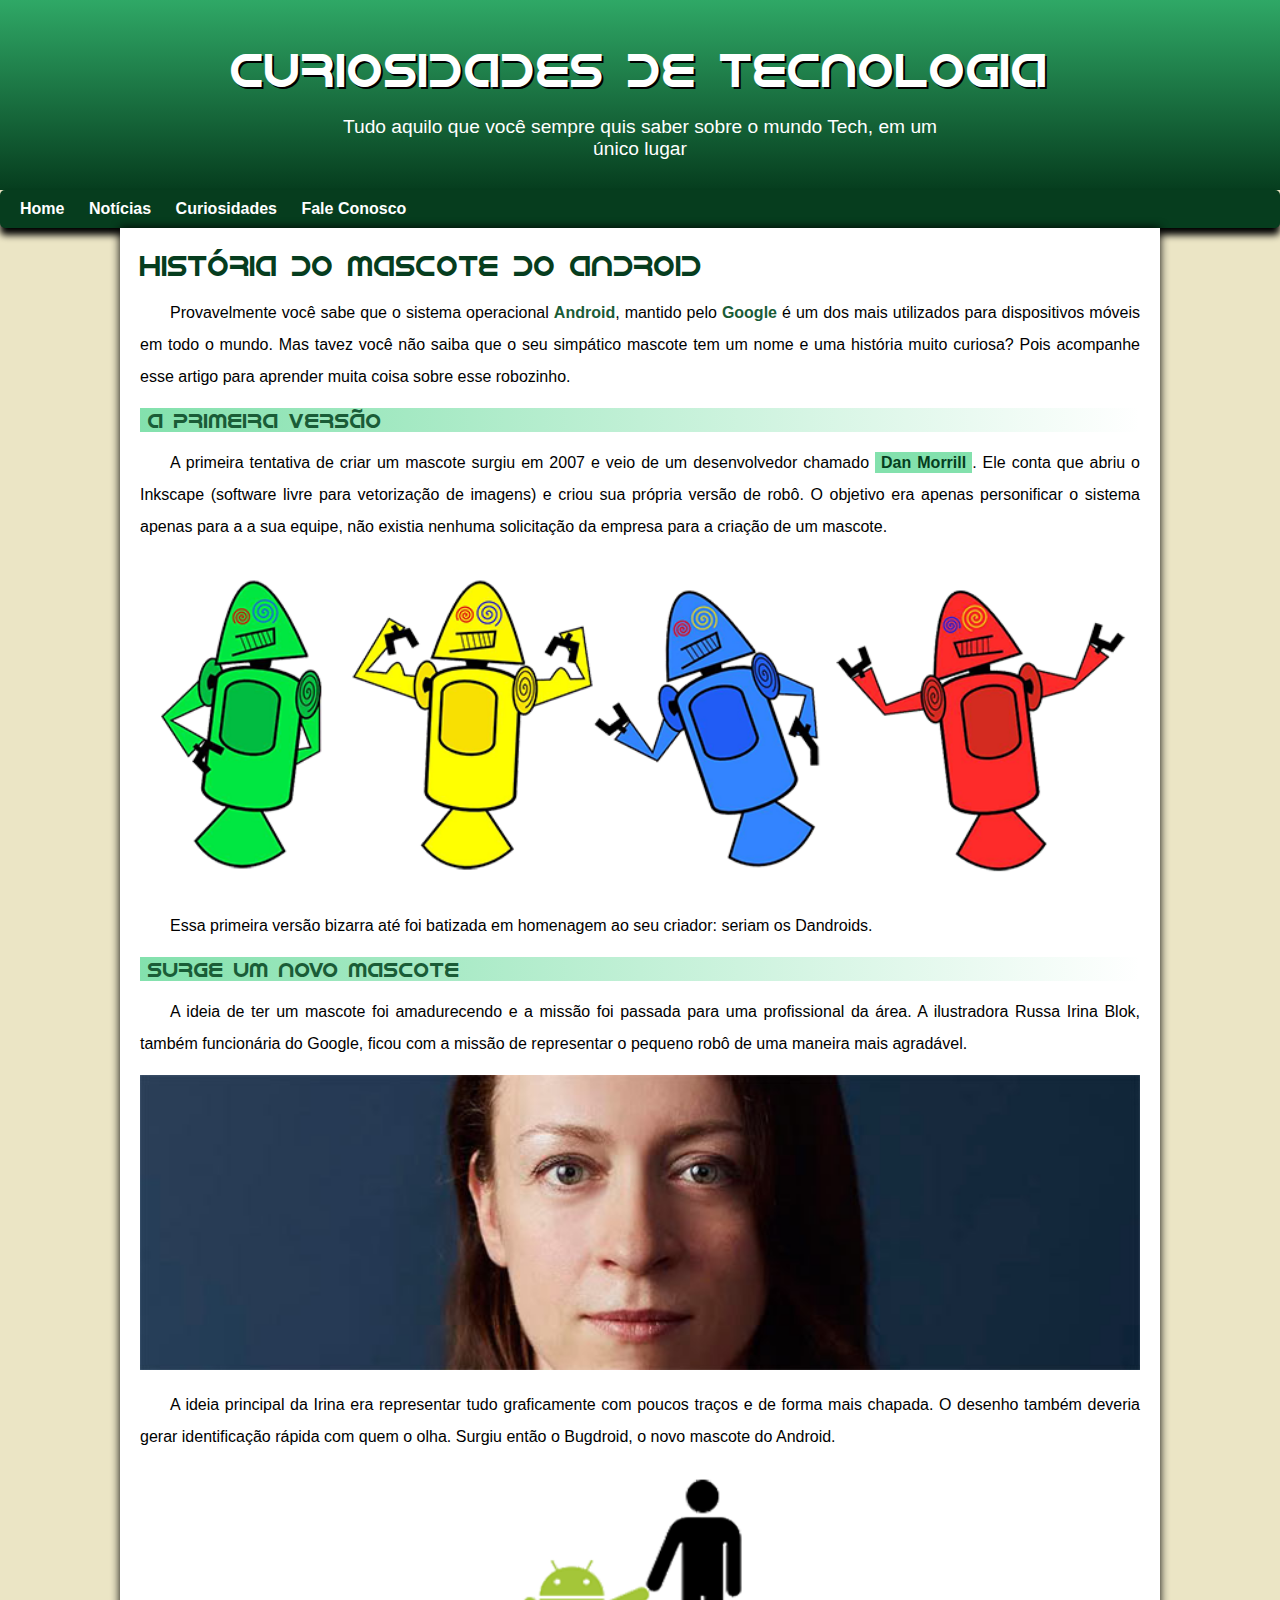
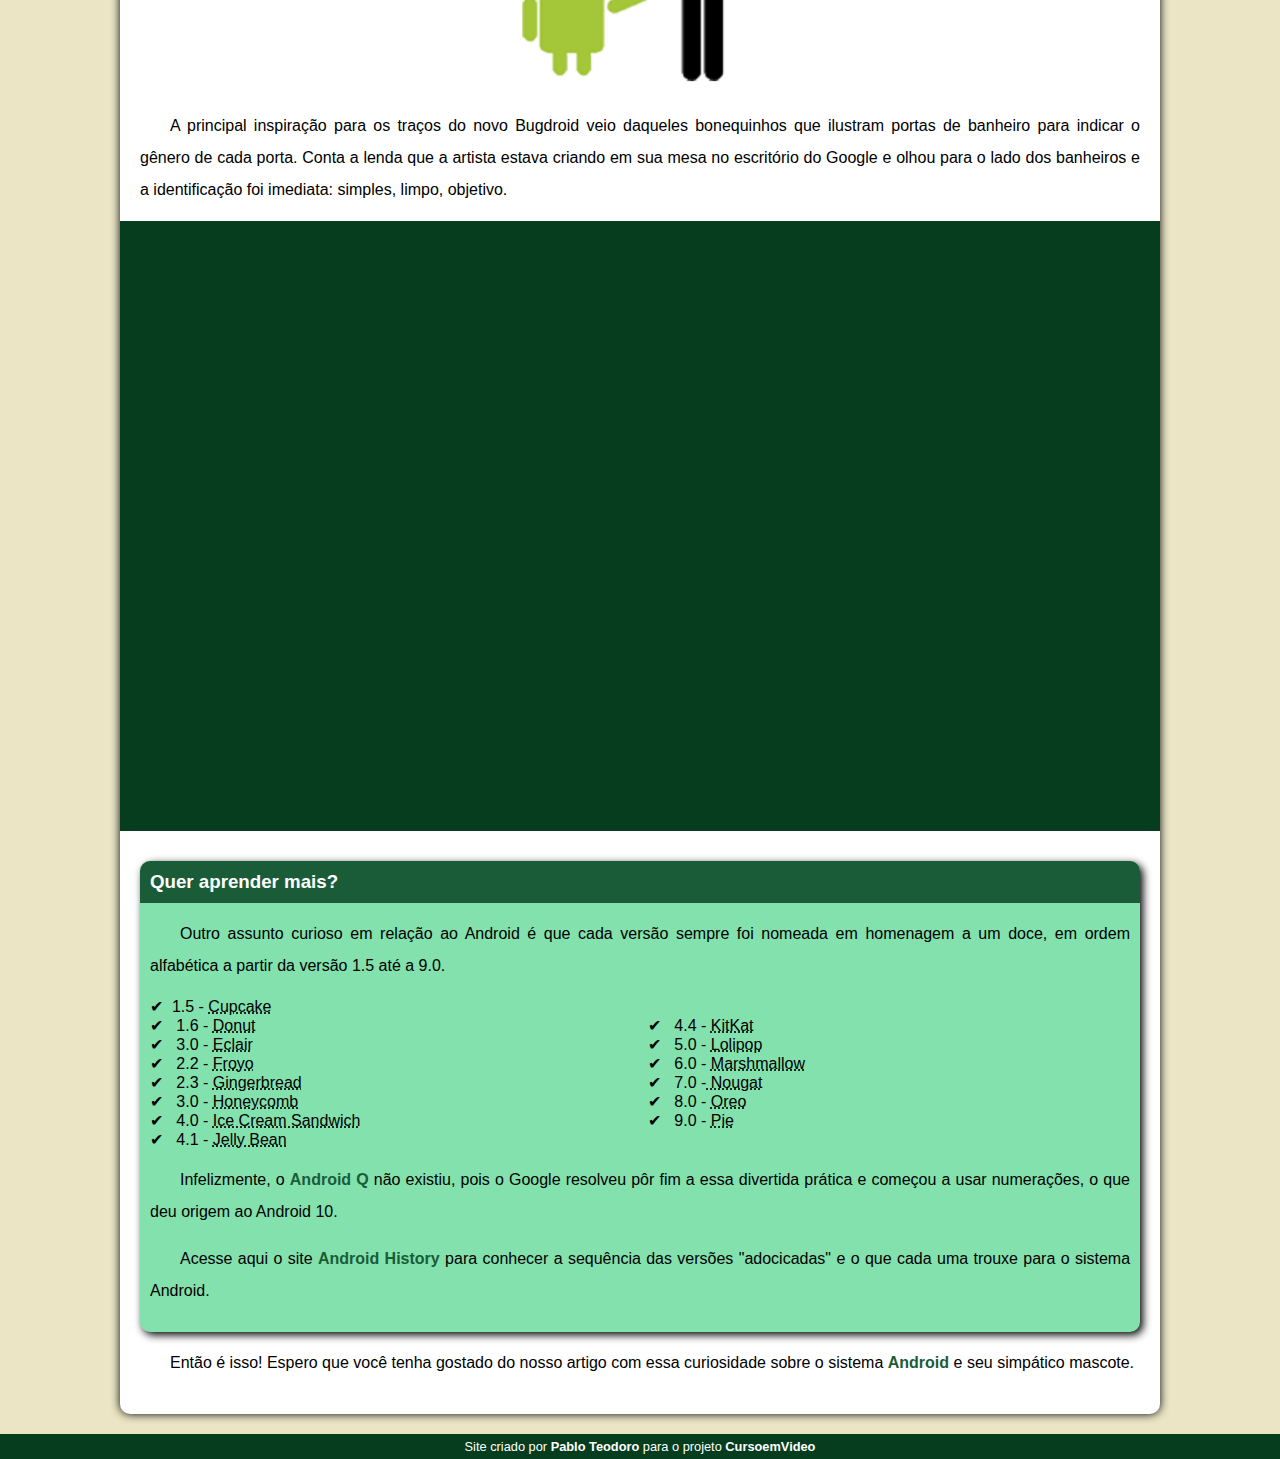
<file: index.html>
<!DOCTYPE html>
<html lang="pt-br">
<head>
    <meta charset="UTF-8">
    <meta name="viewport" content="width=device-width, initial-scale=1.0">
    <title>Historia do Android</title>
    <link rel="shortcut icon" href="imagens/favicon.ico" type="image/x-icon">
    <link rel="stylesheet" href="estilo/style.css">

</head>
<body>
    <header>
      <h1>Curiosidades de Tecnologia</h1>
      <p>Tudo aquilo que você sempre quis saber sobre o mundo Tech, em um único lugar</p>
    </header>
    <nav>
        <a href="#">Home</a>
        <a href="#">Notícias</a>
        <a href="#">Curiosidades</a>
        <a href="#">Fale Conosco</a>
    </nav>
    <main>
        <article>
            <h1>
                História do Mascote do Android
            </h1>

            <p>Provavelmente você sabe que o sistema operacional <strong>Android</strong>, mantido pelo <strong>Google</strong> é um dos mais utilizados para dispositivos móveis em todo o mundo. Mas tavez você não saiba que o seu simpático mascote tem um nome e uma história muito curiosa? Pois acompanhe esse artigo para aprender muita coisa sobre esse robozinho.</p>

            <h2>A primeira versão</h2>

            <p>A primeira tentativa de criar um mascote surgiu em 2007 e veio de um desenvolvedor chamado <a href="https://androidcommunity.com/dan-morrill-shows-us-the-android-mascot-that-almost-was-20130103/" target="_blank">Dan Morrill</a>. Ele conta que abriu o Inkscape (software livre para vetorização de imagens) e criou sua própria versão de robô. O objetivo era apenas personificar o sistema apenas para a a sua equipe, não existia nenhuma solicitação da empresa para a criação de um mascote.</p>
            
            <picture>
                <source media="(max-width: 670px)" srcset="imagens/dan-droids-pq.png">
                <img src="imagens/dan-droids.png" alt="Primeiro masscote do Android"></picture>

            <p>
            Essa primeira versão bizarra até foi batizada em homenagem ao seu criador: seriam os Dandroids.
            </p>

            <h2>Surge um novo mascote</h2>

            <p>A ideia de ter um mascote foi amadurecendo e a missão foi passada para uma profissional da área. A ilustradora Russa Irina Blok, também funcionária do Google, ficou com a missão de representar o pequeno robô de uma maneira mais agradável.</p>

            <picture>
                <source media="(max-width: 670px)" srcset="imagens/irina-blok-pq.jpg">
                <img src="imagens/irina-blok.jpg" alt="Criadora do desenho Android"></picture>


            <p>A ideia principal da Irina era representar tudo graficamente com poucos traços e de forma mais chapada. O desenho também deveria gerar identificação rápida com quem o olha. Surgiu então o Bugdroid, o novo mascote do Android.</p>

            <img src="imagens/bugdroid.png" class="pequena" alt="Android">

            <p>A principal inspiração para os traços do novo Bugdroid veio daqueles bonequinhos que ilustram portas de banheiro para indicar o gênero de cada porta. Conta a lenda que a artista estava criando em sua mesa no escritório do Google e olhou para o lado dos banheiros e a identificação foi imediata: simples, limpo, objetivo.</p>

            <div class="video"><iframe width="560" height="315" src="https://www.youtube.com/embed/l2UDgpLz20M?si=h6Qb10DES5c2jlWl" title="YouTube video player" frameborder="0" allow="accelerometer; autoplay; clipboard-write; encrypted-media; gyroscope; picture-in-picture; web-share" allowfullscreen></iframe></div>
            
            <aside>
                <h3>Quer aprender mais?</h3>

                <p>Outro assunto curioso em relação ao Android é que cada versão sempre foi nomeada em homenagem a um doce, em ordem alfabética a partir da versão 1.5 até a 9.0.</p>
                
                <ul>
            
                        <li>1.5 - <abbr title="Bolo de Copo">Cupcake</abbr></li>
                    
                </ul>
<ul>
    
                    <li>
                        1.6 - <abbr title="Rosquinha">Donut</abbr>
                    </li>
    
                    <li>
                        3.0 - <abbr title="Bomba">Eclair</abbr>
                    </li>
    
                    <li>
                        2.2 - <abbr title="Iogurte Congelado">Froyo</abbr>
                    </li>
    
                    <li>
                        2.3 - <abbr title="Biscoito de Gengibre">Gingerbread</abbr>
                    </li>
    
                    <li>
                        3.0 - <abbr title="Favo de mel">Honeycomb</abbr>
                    </li>
    
                    <li>
                        4.0 - <abbr title="Sanduiche de Sorvete">Ice Cream Sandwich</abbr>
                    </li>
    
                    <li>
                        4.1 - <abbr title="Jujuba">Jelly Bean</abbr>
                    </li>
    
                    <li>
                        4.4 - <abbr title="KitKat">KitKat</abbr>
                    </li>
    
                    <li>
                        5.0 - <abbr title="Piruliito">Lolipop</abbr>
                    </li>
    
                    <li>
                        6.0 - <abbr title="Marshmallow">Marshmallow</abbr>
                    </li>
    
                    <li>
                        7.0 -<abbr title="Torrone"> Nougat</abbr>
    
                    </li>
    
                    <li>
                        8.0 - <abbr title="Biscoito Oreo">Oreo</abbr>
                    </li>
    
                    <li>
                        9.0 - <abbr title="Torta">Pie</abbr>
                    </li>
</ul>


                
                    <p>
                    
                            Infelizmente, o <strong>Android Q</strong> não existiu, pois o Google resolveu pôr fim a essa divertida prática e começou a usar numerações, o que deu origem ao Android 10.
                        
                    </p>

                    <p>
                        
                            Acesse aqui o site <strong>Android History</strong> para conhecer a sequência das versões "adocicadas" e o que cada uma trouxe para o sistema Android.
                        
                    </p>
                

            </aside>
            

            <p>
                
                    Então é isso! Espero que você tenha gostado do nosso artigo com essa curiosidade sobre o sistema <strong>Android</strong> e seu simpático mascote.
                
            </p>

        </article>
    </main>
    <footer>
        <p>Site criado por <a href="https://github.com/pabloteodoro" target="_blank">Pablo Teodoro</a> para o projeto <a href="https://www.youtube.com/@CursoemVideo" target="_blank">CursoemVideo</a></p>
    </footer>
    
</body>
</html>
</file>
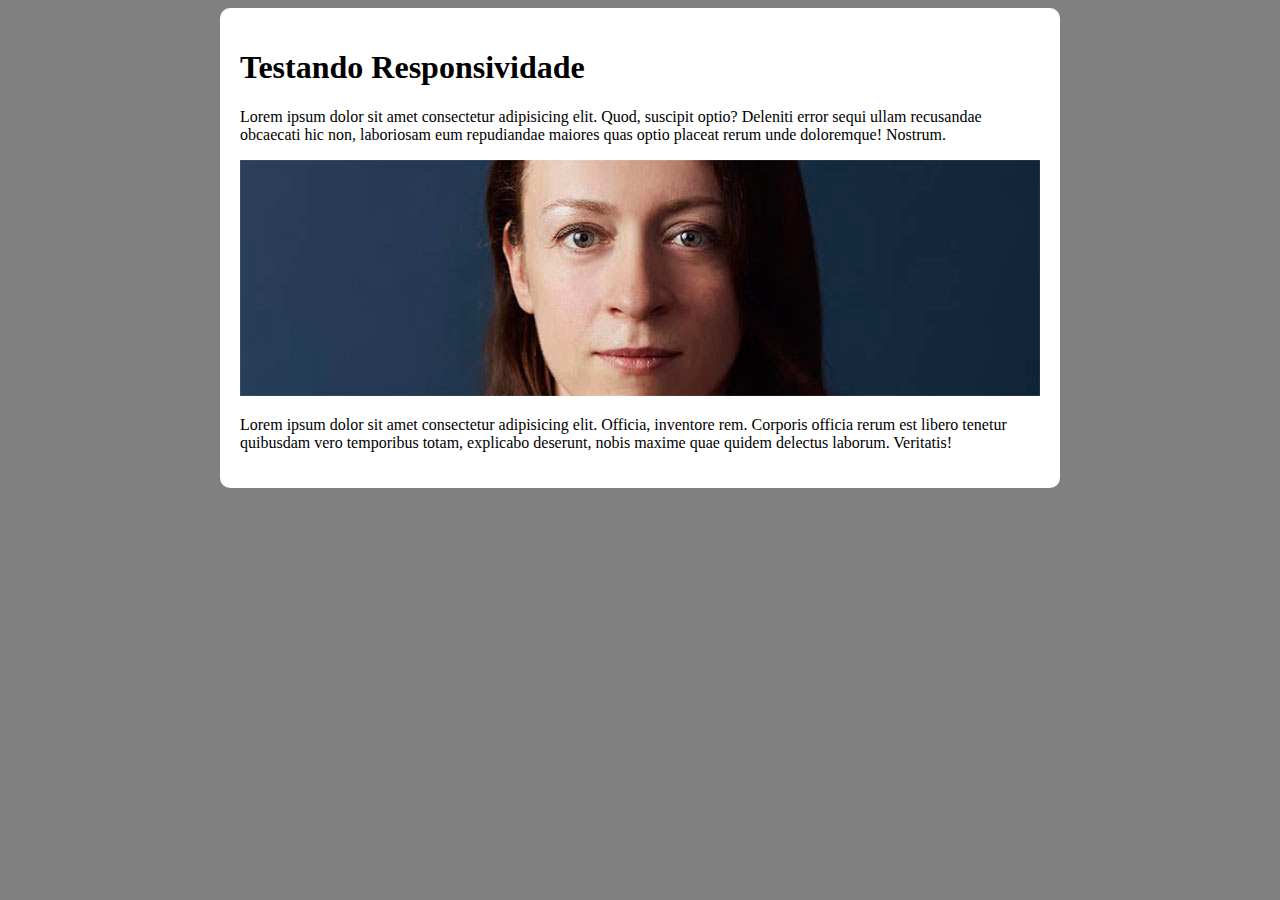
<file: responsivo.html>
<!DOCTYPE html>
<html lang="pt-br">
<head>
    <meta charset="UTF-8">
    <meta name="viewport" content="width=device-width, initial-scale=1.0">
    <title>Teste de Responsividade</title>
    <style>
        body {
            background-color: gray;

        }

        main {
            background-color: white;
            padding: 20px;
            border-radius: 10px;

            min-width: 280px;
            max-width: 800px;
            margin: auto;


        }

        img {
            
            width: 100%;

        }
    </style>
</head>
<body>
    
      <main>
          <h1>Testando Responsividade</h1>
          <p>Lorem ipsum dolor sit amet consectetur adipisicing elit. Quod, suscipit optio? Deleniti error sequi ullam recusandae obcaecati hic non, laboriosam eum repudiandae maiores quas optio placeat rerum unde doloremque! Nostrum.</p>
              <source media="(max-width:600px)" srcset="imagens/irina-blok-pq.jpg">
              <img src="imagens/irina-blok.jpg" alt="Irina Block">
              <p>Lorem ipsum dolor sit amet consectetur adipisicing elit. Officia, inventore rem. Corporis officia rerum est libero tenetur quibusdam vero temporibus totam, explicabo deserunt, nobis maxime quae quidem delectus laborum. Veritatis!</p>
      </main>

    
</body>
</file>
<file: estilo/style.css>
@import url('https://fonts.google.com/specimen/Bebas+Neue?query=bas');

@font-face {
    font-family: 'Android';
    src: url(../fontes/idroid.otf) format('opentype');
    font-weight: normal;
}

:root {
    --cor0: #ebe5c5;
    --cor1: #83e1ad;
    --cor2: #3ddc84;
    --cor3: #2fa866;
    --cor4: #1a5c37;
    --cor5: #063d1e;

    --fonte-padrao: Arial, Verdana, Helvetica, sans-serif;
    --fonte-destaque: 'Bebas Neue', cursive;
    --fonte-android: 'Android', cursive;

}

* {
    margin: 0px;
    padding: 0px;
}


body {

    background-color: var(--cor0);
    font-family: var(--fonte-padrao);
}

a.externo::after {
    content: '\00A0\157';
}


header {
    background-image: linear-gradient(to bottom, var(--cor3), var(--cor5));
    min-height: 150px;
    text-align: center;
    padding-top: 40px;
}

header > h1 {
    color: var(--cor3);
    font-family: var(--fonte-android);
    font-size: 3em;
    font-weight: normal;
    color: white;
    margin-bottom: 20px;
    text-shadow: 2px 2px 0px black;
}

header > p {
    font-family: var(--fonte-padrao);
    font-size: 1.2em;
    color: white;
    max-width: 600px;
    padding-right: 10px;
    padding-left: 10px;
    margin: auto;
    text-shadow: 2px 2p 0px black;

}

nav {
    background-color: var(--cor5);
    padding: 10px;
    border-radius: 5px;
    box-shadow: 0px 7px 7px black;

}

nav > a {
    color: white;
    padding: 10px;
    text-decoration: none;
    font-weight: bold;
    transition-duration: .5s;
}

nav > a:hover {
    background-color: var(--cor3);
    color: var(--cor5)

}

main {
    min-width: 300px;
    max-width: 1000px;
    margin: auto;
    margin-bottom: 20px;
    padding: 20px;
    background-color: white;
    box-shadow: 0px 0px 10px black;
    border-bottom-left-radius: 10px;
    border-bottom-right-radius: 10px;
}

main h1 {
    color: var(--cor5);
    font-family: var(--fonte-android);
    font-weight: normal;
    font-size: 1.8em;

}

main h2 {
    font-family: var(--fonte-android);
    color: var(--cor4);
    font-size: 1.3em;
    font-weight: normal;
    background-image: linear-gradient(to right, var(--cor1), transparent);
    text-indent: 8px;
}

main p {
    margin: 15px 0px;
    text-align: justify;
    text-indent: 30px;
    font-size: 1em;
    line-height: 2em;

}

main strong {
    color: var(--cor4);
    font-weight: bolder;

}

main a {
    text-decoration: none;
    font-weight: bold;
    color: var(--cor5);
    background-color: var(--cor1);
    padding: 2px 6px;

}

main a:hover {
    text-decoration: underline;
    color: var(--cor4);
    background-color: var(--cor1);
}


main img {
    width: 100%;
}

main img.pequena {
    max-width: 350px;
    display: block;
    margin: auto;
}

div.video {
    background-color: var(--cor5);
    margin: 0px -20px 30px -20px;
    padding: 20px;
    padding-bottom: 59%;
    position: relative;
}

div.video > iframe {
    position: absolute;
    top: 5%;
    left: 5%;
    width: 90%;
    height: 90%;
}

aside {
    background-color: var(--cor1);
     padding: 10px;
     border-radius: 10px;
     box-shadow: 3px 3px 8px black;
}

aside > h3 {
    background-color: var(--cor4);
    color: white;
    padding: 10px;
    margin: -10px -10px 0px -10px;
    border-radius: 10px 10px 0px 0px;
}

aside > ul {
    list-style-type: '\2714\00A0\00A0';
    list-style-position: inside;
    columns: 2;
}

footer {
    background-color: var(--cor5);
    color: white;
    text-align: center;
    font-size: 0.8em;
    padding: 5px;
 }
 
 footer a {
    color: white;
    font-weight: bolder;
    text-decoration: none;

 }

 footer a:hover {
    text-decoration: underline;
    color: var(--cor1);
 }




/* usamos as variaveis de css com o root e damos com nome a elas usando os hífens (-- nome da variavel) ela se aplica a todo o css do site, serve pra cor e pra fontes */
</file>
